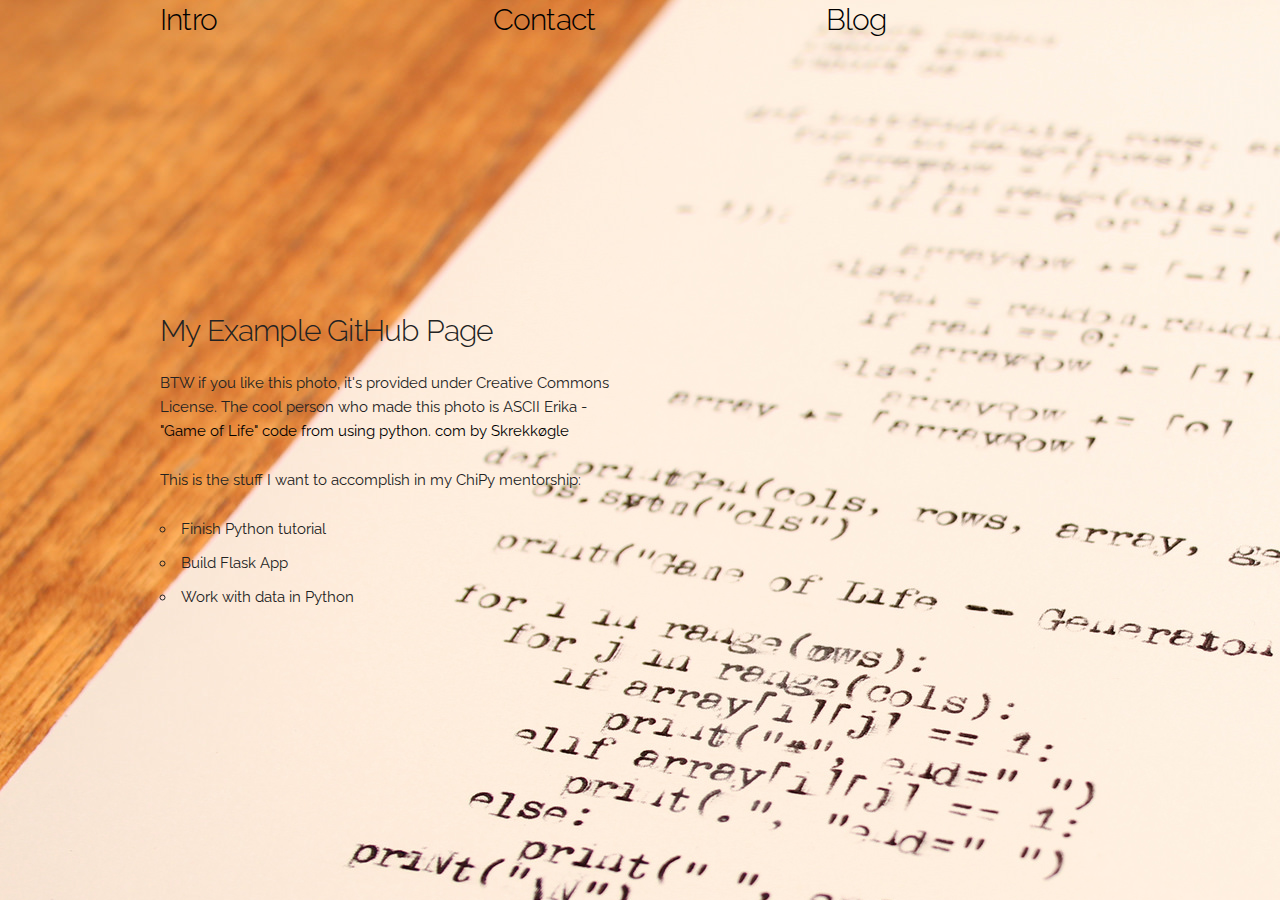
<file: index.html>
<!DOCTYPE html>
<html lang="en">
<head>

  <!-- Basic Page Needs
  –––––––––––––––––––––––––––––––––––––––––––––––––– -->
  <meta charset="utf-8">
  <title>Lorena Nicole's Fabulous GitHub Page</title>
  <meta name="description" content="">
  <meta name="author" content="">

  <!-- Mobile Specific Metas
  –––––––––––––––––––––––––––––––––––––––––––––––––– -->
  <meta name="viewport" content="width=device-width, initial-scale=1">

  <!-- FONT
  –––––––––––––––––––––––––––––––––––––––––––––––––– -->
  <link href='http://fonts.googleapis.com/css?family=Raleway' rel='stylesheet' type='text/css'>

  <!-- CSS
  –––––––––––––––––––––––––––––––––––––––––––––––––– -->
  <link rel="stylesheet" href="css/normalize.css">
  <link rel="stylesheet" href="css/skeleton.css">
  <link rel="stylesheet" href="css/custom.css">
  <!-- Favicon
  –––––––––––––––––––––––––––––––––––––––––––––––––– -->
  <link rel="icon" type="image/png" href="images/favicon.png">

</head>
<body>

  <!-- Primary Page Layout
  –––––––––––––––––––––––––––––––––––––––––––––––––– -->
  <div class="container">
    <div class="row">
      <div class="twelve columns">
        <ul class="navbar-list">
          <div class="one-third column value">
          <li class="navbar-item"><h4><a class="navbar-link" href="index.html">Intro</a></h4></li>
          </div>
          <div class="one-third column value">
            <li class="navbar-item"><h4><a class="navbar-link" href="contact.html">Contact</a></h4></li>
          </div>
          <div class="one-third column value">
            <li class="navbar-item"><h4><a class="navbar-link" href="http://www.lorenamesa.com">Blog</a></h4></li>
          </div>
        </ul>
      </div>
    </div>
    <div class="row">
      <div class="one-half column" style="margin-top: 25%">
        <h4>My Example GitHub Page</h4>
        <p>BTW if you like this photo, it's provided under Creative Commons License. The cool person who made this photo is ASCII Erika - <a href="https://www.flickr.com/photos/62792266@N04/13061725553/in/[base64]/">"Game of Life" code from using python. com by Skrekkøgle</a> </p>
        <p>This is the stuff I want to accomplish in my ChiPy mentorship:</p>
        <ul>
          <li>Finish Python tutorial</li>
          <li>Build Flask App</la>
          <li>Work with data in Python</li>
        </ul>
      </div>
    </div>
  </div>

<!-- End Document
  –––––––––––––––––––––––––––––––––––––––––––––––––– -->
</body>
</html>
</file>
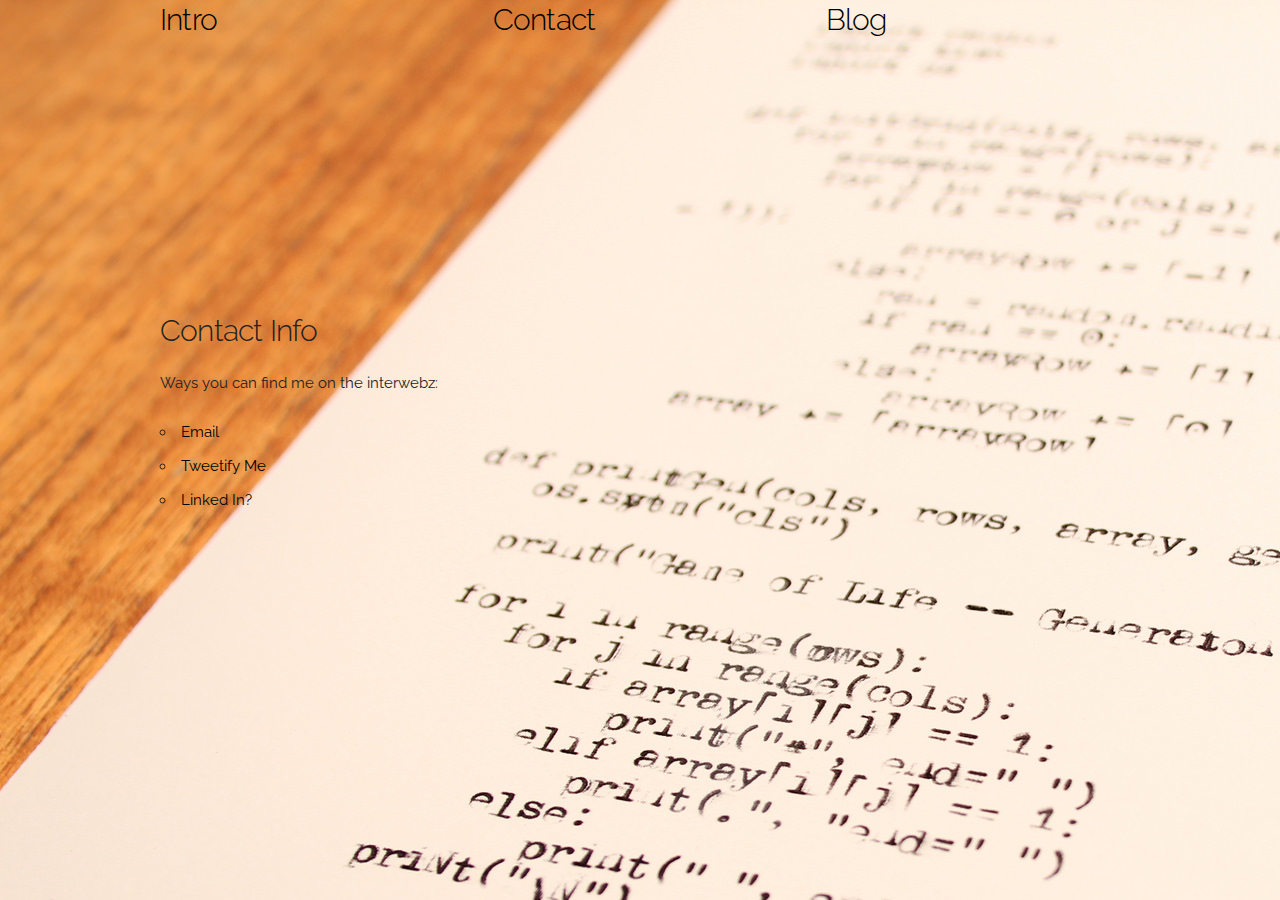
<file: contact.html>
<!DOCTYPE html>
<html lang="en">
<head>

  <!-- Basic Page Needs
  –––––––––––––––––––––––––––––––––––––––––––––––––– -->
  <meta charset="utf-8">
  <title>Lorena Nicole's Fabulous GitHub Page</title>
  <meta name="description" content="">
  <meta name="author" content="">

  <!-- Mobile Specific Metas
  –––––––––––––––––––––––––––––––––––––––––––––––––– -->
  <meta name="viewport" content="width=device-width, initial-scale=1">

  <!-- FONT
  –––––––––––––––––––––––––––––––––––––––––––––––––– -->
  <link href='http://fonts.googleapis.com/css?family=Raleway' rel='stylesheet' type='text/css'>

  <!-- CSS
  –––––––––––––––––––––––––––––––––––––––––––––––––– -->
  <link rel="stylesheet" href="css/normalize.css">
  <link rel="stylesheet" href="css/skeleton.css">
  <link rel="stylesheet" href="css/custom.css">
  <!-- Favicon
  –––––––––––––––––––––––––––––––––––––––––––––––––– -->
  <link rel="icon" type="image/png" href="images/favicon.png">

</head>
<body>

  <!-- Primary Page Layout
  –––––––––––––––––––––––––––––––––––––––––––––––––– -->
  <div class="container">
    <div class="row">
      <div class="twelve columns">
        <ul class="navbar-list">
          <div class="one-third column value">
          <li class="navbar-item"><h4><a class="navbar-link" href="index.html">Intro</a></h4></li>
          </div>
          <div class="one-third column value">
            <li class="navbar-item"><h4><a class="navbar-link" href="#contact">Contact</a></h4></li>
          </div>
          <div class="one-third column value">
            <li class="navbar-item"><h4><a class="navbar-link" href="http://www.lorenamesa.com">Blog</a></h4></li>
          </div>
        </ul>
      </div>
    </div>
    <div class="row">
      <div class="one-half column" style="margin-top: 25%">
        <h4>Contact Info</h4>
        <p>Ways you can find me on the interwebz:</p>
        <ul>
          <li><a href="mailto:me@lorenamesa.com">Email</a></li>
          <li><a href="http://twitter.com/home/?status=@loooorenanicole.+I+want+to+talk+with+YOU!">Tweetify Me</a></la>
          <li><a href="http://www.linkedin.com/in/lorenamesa">Linked In?</a></li>
        </ul>
      </div>
    </div>
  </div>

<!-- End Document
  –––––––––––––––––––––––––––––––––––––––––––––––––– -->
</body>
</html>
</file>
<file: css/skeleton.css>
/*
* Skeleton V2.0.4
* Copyright 2014, Dave Gamache
* www.getskeleton.com
* Free to use under the MIT license.
* http://www.opensource.org/licenses/mit-license.php
* 12/29/2014
*/


/* Table of contents
––––––––––––––––––––––––––––––––––––––––––––––––––
- Grid
- Base Styles
- Typography
- Links
- Buttons
- Forms
- Lists
- Code
- Tables
- Spacing
- Utilities
- Clearing
- Media Queries
*/


/* Grid
–––––––––––––––––––––––––––––––––––––––––––––––––– */
.container {
  position: relative;
  width: 100%;
  max-width: 960px;
  margin: 0 auto;
  padding: 0 20px;
  box-sizing: border-box; }
.column,
.columns {
  width: 100%;
  float: left;
  box-sizing: border-box; }

/* For devices larger than 400px */
@media (min-width: 400px) {
  .container {
    width: 85%;
    padding: 0; }
}

/* For devices larger than 550px */
@media (min-width: 550px) {
  .container {
    width: 80%; }
  .column,
  .columns {
    margin-left: 4%; }
  .column:first-child,
  .columns:first-child {
    margin-left: 0; }

  .one.column,
  .one.columns                    { width: 4.66666666667%; }
  .two.columns                    { width: 13.3333333333%; }
  .three.columns                  { width: 22%;            }
  .four.columns                   { width: 30.6666666667%; }
  .five.columns                   { width: 39.3333333333%; }
  .six.columns                    { width: 48%;            }
  .seven.columns                  { width: 56.6666666667%; }
  .eight.columns                  { width: 65.3333333333%; }
  .nine.columns                   { width: 74.0%;          }
  .ten.columns                    { width: 82.6666666667%; }
  .eleven.columns                 { width: 91.3333333333%; }
  .twelve.columns                 { width: 100%; margin-left: 0; }

  .one-third.column               { width: 30.6666666667%; }
  .two-thirds.column              { width: 65.3333333333%; }

  .one-half.column                { width: 48%; }

  /* Offsets */
  .offset-by-one.column,
  .offset-by-one.columns          { margin-left: 8.66666666667%; }
  .offset-by-two.column,
  .offset-by-two.columns          { margin-left: 17.3333333333%; }
  .offset-by-three.column,
  .offset-by-three.columns        { margin-left: 26%;            }
  .offset-by-four.column,
  .offset-by-four.columns         { margin-left: 34.6666666667%; }
  .offset-by-five.column,
  .offset-by-five.columns         { margin-left: 43.3333333333%; }
  .offset-by-six.column,
  .offset-by-six.columns          { margin-left: 52%;            }
  .offset-by-seven.column,
  .offset-by-seven.columns        { margin-left: 60.6666666667%; }
  .offset-by-eight.column,
  .offset-by-eight.columns        { margin-left: 69.3333333333%; }
  .offset-by-nine.column,
  .offset-by-nine.columns         { margin-left: 78.0%;          }
  .offset-by-ten.column,
  .offset-by-ten.columns          { margin-left: 86.6666666667%; }
  .offset-by-eleven.column,
  .offset-by-eleven.columns       { margin-left: 95.3333333333%; }

  .offset-by-one-third.column,
  .offset-by-one-third.columns    { margin-left: 34.6666666667%; }
  .offset-by-two-thirds.column,
  .offset-by-two-thirds.columns   { margin-left: 69.3333333333%; }

  .offset-by-one-half.column,
  .offset-by-one-half.columns     { margin-left: 52%; }

}


/* Base Styles
–––––––––––––––––––––––––––––––––––––––––––––––––– */
/* NOTE
html is set to 62.5% so that all the REM measurements throughout Skeleton
are based on 10px sizing. So basically 1.5rem = 15px :) */
html {
  font-size: 62.5%; }
body {
  font-size: 1.5em; /* currently ems cause chrome bug misinterpreting rems on body element */
  line-height: 1.6;
  font-weight: 400;
  font-family: "Raleway", "HelveticaNeue", "Helvetica Neue", Helvetica, Arial, sans-serif;
  color: #222; }


/* Typography
–––––––––––––––––––––––––––––––––––––––––––––––––– */
h1, h2, h3, h4, h5, h6 {
  margin-top: 0;
  margin-bottom: 2rem;
  font-weight: 300; }
h1 { font-size: 4.0rem; line-height: 1.2;  letter-spacing: -.1rem;}
h2 { font-size: 3.6rem; line-height: 1.25; letter-spacing: -.1rem; }
h3 { font-size: 3.0rem; line-height: 1.3;  letter-spacing: -.1rem; }
h4 { font-size: 2.4rem; line-height: 1.35; letter-spacing: -.08rem; }
h5 { font-size: 1.8rem; line-height: 1.5;  letter-spacing: -.05rem; }
h6 { font-size: 1.5rem; line-height: 1.6;  letter-spacing: 0; }

/* Larger than phablet */
@media (min-width: 550px) {
  h1 { font-size: 5.0rem; }
  h2 { font-size: 4.2rem; }
  h3 { font-size: 3.6rem; }
  h4 { font-size: 3.0rem; }
  h5 { font-size: 2.4rem; }
  h6 { font-size: 1.5rem; }
}

p {
  margin-top: 0; }


/* Links
–––––––––––––––––––––––––––––––––––––––––––––––––– */
a {
  color: #1EAEDB; }
a:hover {
  color: #0FA0CE; }


/* Buttons
–––––––––––––––––––––––––––––––––––––––––––––––––– */
.button,
button,
input[type="submit"],
input[type="reset"],
input[type="button"] {
  display: inline-block;
  height: 38px;
  padding: 0 30px;
  color: #555;
  text-align: center;
  font-size: 11px;
  font-weight: 600;
  line-height: 38px;
  letter-spacing: .1rem;
  text-transform: uppercase;
  text-decoration: none;
  white-space: nowrap;
  background-color: transparent;
  border-radius: 4px;
  border: 1px solid #bbb;
  cursor: pointer;
  box-sizing: border-box; }
.button:hover,
button:hover,
input[type="submit"]:hover,
input[type="reset"]:hover,
input[type="button"]:hover,
.button:focus,
button:focus,
input[type="submit"]:focus,
input[type="reset"]:focus,
input[type="button"]:focus {
  color: #333;
  border-color: #888;
  outline: 0; }
.button.button-primary,
button.button-primary,
input[type="submit"].button-primary,
input[type="reset"].button-primary,
input[type="button"].button-primary {
  color: #FFF;
  background-color: #33C3F0;
  border-color: #33C3F0; }
.button.button-primary:hover,
button.button-primary:hover,
input[type="submit"].button-primary:hover,
input[type="reset"].button-primary:hover,
input[type="button"].button-primary:hover,
.button.button-primary:focus,
button.button-primary:focus,
input[type="submit"].button-primary:focus,
input[type="reset"].button-primary:focus,
input[type="button"].button-primary:focus {
  color: #FFF;
  background-color: #1EAEDB;
  border-color: #1EAEDB; }


/* Forms
–––––––––––––––––––––––––––––––––––––––––––––––––– */
input[type="email"],
input[type="number"],
input[type="search"],
input[type="text"],
input[type="tel"],
input[type="url"],
input[type="password"],
textarea,
select {
  height: 38px;
  padding: 6px 10px; /* The 6px vertically centers text on FF, ignored by Webkit */
  background-color: #fff;
  border: 1px solid #D1D1D1;
  border-radius: 4px;
  box-shadow: none;
  box-sizing: border-box; }
/* Removes awkward default styles on some inputs for iOS */
input[type="email"],
input[type="number"],
input[type="search"],
input[type="text"],
input[type="tel"],
input[type="url"],
input[type="password"],
textarea {
  -webkit-appearance: none;
     -moz-appearance: none;
          appearance: none; }
textarea {
  min-height: 65px;
  padding-top: 6px;
  padding-bottom: 6px; }
input[type="email"]:focus,
input[type="number"]:focus,
input[type="search"]:focus,
input[type="text"]:focus,
input[type="tel"]:focus,
input[type="url"]:focus,
input[type="password"]:focus,
textarea:focus,
select:focus {
  border: 1px solid #33C3F0;
  outline: 0; }
label,
legend {
  display: block;
  margin-bottom: .5rem;
  font-weight: 600; }
fieldset {
  padding: 0;
  border-width: 0; }
input[type="checkbox"],
input[type="radio"] {
  display: inline; }
label > .label-body {
  display: inline-block;
  margin-left: .5rem;
  font-weight: normal; }


/* Lists
–––––––––––––––––––––––––––––––––––––––––––––––––– */
ul {
  list-style: circle inside; }
ol {
  list-style: decimal inside; }
ol, ul {
  padding-left: 0;
  margin-top: 0; }
ul ul,
ul ol,
ol ol,
ol ul {
  margin: 1.5rem 0 1.5rem 3rem;
  font-size: 90%; }
li {
  margin-bottom: 1rem; }


/* Code
–––––––––––––––––––––––––––––––––––––––––––––––––– */
code {
  padding: .2rem .5rem;
  margin: 0 .2rem;
  font-size: 90%;
  white-space: nowrap;
  background: #F1F1F1;
  border: 1px solid #E1E1E1;
  border-radius: 4px; }
pre > code {
  display: block;
  padding: 1rem 1.5rem;
  white-space: pre; }


/* Tables
–––––––––––––––––––––––––––––––––––––––––––––––––– */
th,
td {
  padding: 12px 15px;
  text-align: left;
  border-bottom: 1px solid #E1E1E1; }
th:first-child,
td:first-child {
  padding-left: 0; }
th:last-child,
td:last-child {
  padding-right: 0; }


/* Spacing
–––––––––––––––––––––––––––––––––––––––––––––––––– */
button,
.button {
  margin-bottom: 1rem; }
input,
textarea,
select,
fieldset {
  margin-bottom: 1.5rem; }
pre,
blockquote,
dl,
figure,
table,
p,
ul,
ol,
form {
  margin-bottom: 2.5rem; }


/* Utilities
–––––––––––––––––––––––––––––––––––––––––––––––––– */
.u-full-width {
  width: 100%;
  box-sizing: border-box; }
.u-max-full-width {
  max-width: 100%;
  box-sizing: border-box; }
.u-pull-right {
  float: right; }
.u-pull-left {
  float: left; }


/* Misc
–––––––––––––––––––––––––––––––––––––––––––––––––– */
hr {
  margin-top: 3rem;
  margin-bottom: 3.5rem;
  border-width: 0;
  border-top: 1px solid #E1E1E1; }


/* Clearing
–––––––––––––––––––––––––––––––––––––––––––––––––– */

/* Self Clearing Goodness */
.container:after,
.row:after,
.u-cf {
  content: "";
  display: table;
  clear: both; }


/* Media Queries
–––––––––––––––––––––––––––––––––––––––––––––––––– */
/*
Note: The best way to structure the use of media queries is to create the queries
near the relevant code. For example, if you wanted to change the styles for buttons
on small devices, paste the mobile query code up in the buttons section and style it
there.
*/


/* Larger than mobile */
@media (min-width: 400px) {}

/* Larger than phablet (also point when grid becomes active) */
@media (min-width: 550px) {}

/* Larger than tablet */
@media (min-width: 750px) {}

/* Larger than desktop */
@media (min-width: 1000px) {}

/* Larger than Desktop HD */
@media (min-width: 1200px) {}
</file>
<file: css/custom.css>
body {
	background-image: url("../images/large-img.jpg");
}

.navbar-list {
	list-style: none;
}

.navbar-list li {
	float: left;
}

a {
	color: black;
	text-decoration: none; 
}

a:hover {
	color: lightgrey;
	text-decoration: underline;
}
</file>
